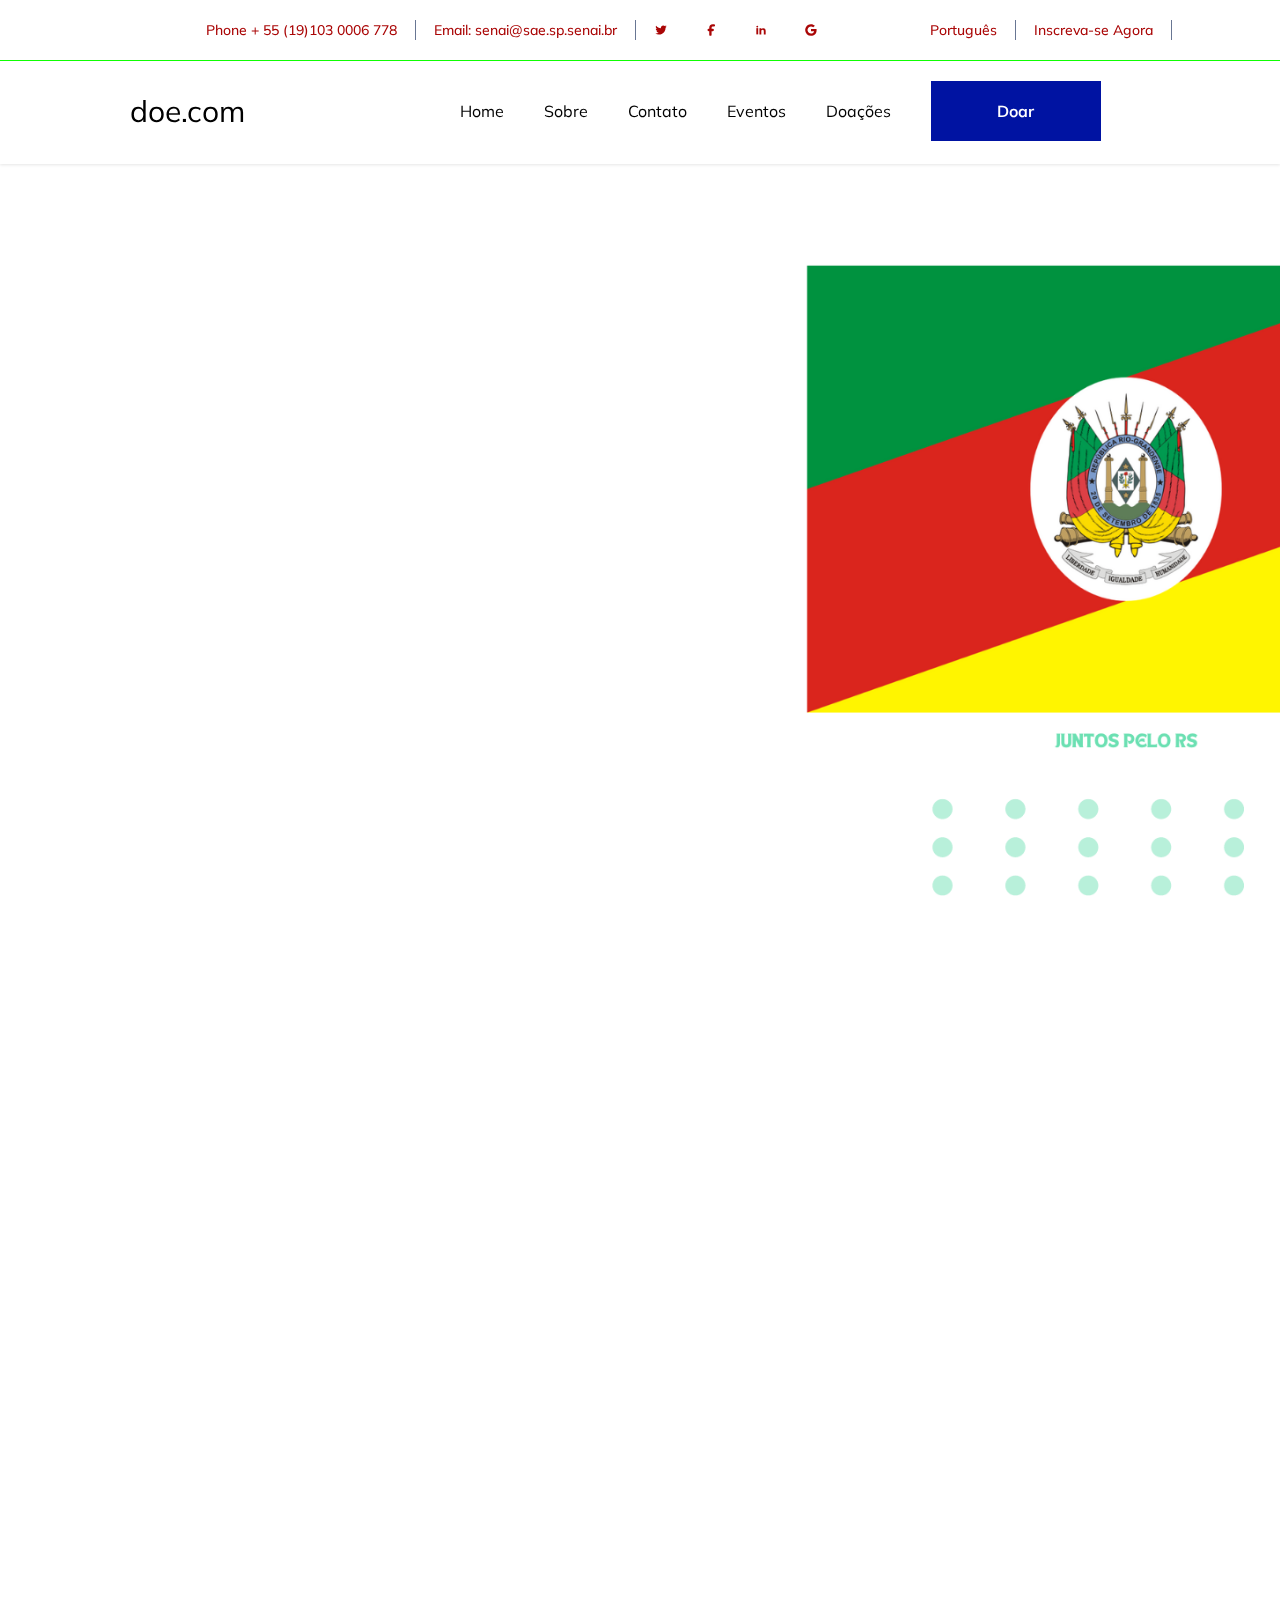
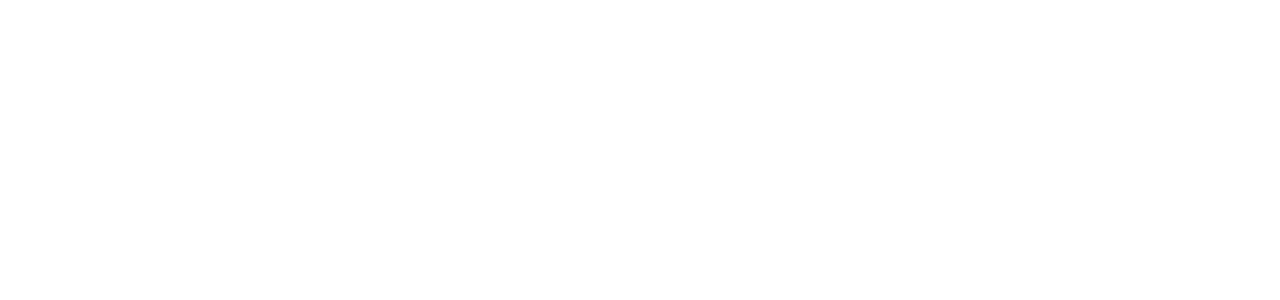
<file: pages/index.html>
<!DOCTYPE html>
<html lang="pt-br">
<head>
    <meta charset="UTF-8">
    <meta name="viewport" content="width=device-width, initial-scale=1.0">
    <title>RS - Doações</title>
    <link rel="stylesheet" href="../public/css/style.css">
</head>
<body>

    <header>
        <nav class="nav-top">
            <ul>
            </ul>

           
            <ul>
                <li>Phone + 55 (19)103 0006 778</li>
                <li>Email: senai@sae.sp.senai.br</li>
                <li style="border:none;"><svg xmlns="http://www.w3.org/2000/svg" width="1em" height="1em" viewBox="0 0 1024 1024"><path fill="currentColor" d="M928 254.3c-30.6 13.2-63.9 22.7-98.2 26.4a170.1 170.1 0 0 0 75-94a336.6 336.6 0 0 1-108.2 41.2A170.1 170.1 0 0 0 672 174c-94.5 0-170.5 76.6-170.5 170.6c0 13.2 1.6 26.4 4.2 39.1c-141.5-7.4-267.7-75-351.6-178.5a169.3 169.3 0 0 0-23.2 86.1c0 59.2 30.1 111.4 76 142.1a172 172 0 0 1-77.1-21.7v2.1c0 82.9 58.6 151.6 136.7 167.4a180.6 180.6 0 0 1-44.9 5.8c-11.1 0-21.6-1.1-32.2-2.6C211 652 273.9 701.1 348.8 702.7c-58.6 45.9-132 72.9-211.7 72.9c-14.3 0-27.5-.5-41.2-2.1C171.5 822 261.2 850 357.8 850C671.4 850 843 590.2 843 364.7c0-7.4 0-14.8-.5-22.2c33.2-24.3 62.3-54.4 85.5-88.2"/></svg></li>
            <li style="border:none;"><svg xmlns="http://www.w3.org/2000/svg" width="1em" height="1em" viewBox="0 0 24 24"><g fill="none" stroke="currentColor" stroke-linecap="round" stroke-width="4"><path stroke-dasharray="24" stroke-dashoffset="24" d="M17 4L15 4C12.5 4 11 5.5 11 8V20"><animate fill="freeze" attributeName="stroke-dashoffset" dur="0.4s" values="24;0"/></path><path stroke-dasharray="12" stroke-dashoffset="12" d="M8 12H15"><animate fill="freeze" attributeName="stroke-dashoffset" begin="0.5s" dur="0.2s" values="12;0"/></path></g></svg></li>
            <li style="border:none;"><svg xmlns="http://www.w3.org/2000/svg" width="1em" height="1em" viewBox="0 0 24 24"><g fill="currentColor"><path fill-rule="evenodd" d="M12.51 8.796v1.697a3.74 3.74 0 0 1 3.288-1.684c3.455 0 4.202 2.16 4.202 4.97V19.5h-3.2v-5.072c0-1.21-.244-2.766-2.128-2.766c-1.827 0-2.139 1.317-2.139 2.676V19.5h-3.19V8.796h3.168ZM7.2 6.106a1.61 1.61 0 0 1-.988 1.483a1.595 1.595 0 0 1-1.743-.348A1.607 1.607 0 0 1 5.6 4.5a1.6 1.6 0 0 1 1.6 1.606" clip-rule="evenodd"/><path d="M7.2 8.809H4V19.5h3.2z"/></g></svg></li>
            <li style="border:none;"><svg xmlns="http://www.w3.org/2000/svg" width="1em" height="1em" viewBox="0 0 24 24"><path fill="currentColor" d="M3.064 7.51A10 10 0 0 1 12 2c2.695 0 4.959.991 6.69 2.605l-2.867 2.868C14.786 6.482 13.468 5.977 12 5.977c-2.605 0-4.81 1.76-5.595 4.123c-.2.6-.314 1.24-.314 1.9s.114 1.3.314 1.9c.786 2.364 2.99 4.123 5.595 4.123c1.345 0 2.49-.355 3.386-.955a4.6 4.6 0 0 0 1.996-3.018H12v-3.868h9.418c.118.654.182 1.336.182 2.045c0 3.046-1.09 5.61-2.982 7.35C16.964 21.105 14.7 22 12 22A9.996 9.996 0 0 1 2 12c0-1.614.386-3.14 1.064-4.49"/></svg></li> 
            </ul>
            <nav class="direita">
                <ul>
                    <li>Português</li>
                    <li>Inscreva-se Agora</li>
                </ul>
            </nav>
        
        </nav>

        <nav class="nav-bottom">
        <a href="" id="logo">doe.com</a>
        <article>
            <a href="">Home</a>
            <a href="">Sobre</a>
            <a href="">Contato</a>
            <a href="">Eventos</a>
            <a href="">Doações</a>

            <button class="btn-doe">Doar</button>

        </article>
    </nav>

    </header>

    <section id="hero"></section>

        <section id="missao">
            <div class="container missao-top">
                <h5>O Que Estamos Fazendo?</h5>
                <h2>A Nossa Missão É Ajudar Todos Que Necessitam!</h2>
            </div>
            <div class="container card-missao"> 

                <div class="container card">
                    <article class="article-logo">
                        <svg xmlns="http://www.w3.org/2000/svg" width="1em" height="1em" viewBox="0 0 24 24"><path fill="currentColor" d="m12 3.77l-.75.84S9.97 6.06 8.68 7.94S6 12.07 6 14.23a6 6 0 0 0 6 6a6 6 0 0 0 6-6c0-2.16-1.39-4.41-2.68-6.29s-2.57-3.33-2.57-3.33zm0 3.13c.44.52.84.95 1.68 2.17c1.21 1.76 2.32 4 2.32 5.16c0 2.22-1.78 4-4 4s-4-1.78-4-4c0-1.16 1.11-3.4 2.32-5.16c.84-1.22 1.24-1.65 1.68-2.17"/></svg>
                    </article>
                    <div class="container cont-missao">
                        <h3>Água Potável</h3>
                        <p>The sea freight servicec has grown conside rably in recentt years. We spen timetting to know yout processos to</p>
                    </div>
                </div>
        
                <div class="container card" style="background-color:var(--cor-principal);">
                    <article class="article-logo" style="background-color:var(--white);">
                        <svg style="color: var(--cor-principal)" xmlns="http://www.w3.org/2000/svg" width="1em" height="1em" viewBox="0 0 16 16"><path fill="currentColor" d="M1.338 1.961C1.495 1.362 2.041 1 2.615 1c.354 0 .676.133.921.35a1.5 1.5 0 0 1 1.928 0A1.38 1.38 0 0 1 6.385 1c.574 0 1.12.362 1.277.961C7.812 2.533 8 3.455 8 4.5a3.5 3.5 0 0 1-1.595 2.936c-.271.177-.405.405-.405.6v.396q0 .034.004.066c.034.248.157 1.169.272 2.124c.113.937.224 1.959.224 2.378a2 2 0 1 1-4 0c0-.42.111-1.44.224-2.378c.115-.955.238-1.876.272-2.124L3 8.432v-.396c0-.195-.134-.423-.405-.6A3.5 3.5 0 0 1 1 4.5c0-1.045.188-1.967.338-2.539M6 5a.5.5 0 0 1-1 0V2.5a.5.5 0 0 0-1 0V5a.5.5 0 0 1-1 0V2.385A.385.385 0 0 0 2.615 2c-.166 0-.28.099-.31.215A9.2 9.2 0 0 0 2 4.5a2.5 2.5 0 0 0 1.14 2.098c.439.285.86.786.86 1.438v.396q0 .1-.013.2c-.034.246-.156 1.161-.27 2.11c-.116.965-.217 1.914-.217 2.258a1 1 0 1 0 2 0c0-.344-.1-1.293-.217-2.259c-.114-.948-.236-1.863-.27-2.11A2 2 0 0 1 5 8.433v-.396c0-.652.421-1.153.86-1.438A2.5 2.5 0 0 0 7 4.5c0-.932-.168-1.764-.305-2.285C6.665 2.1 6.55 2 6.385 2A.385.385 0 0 0 6 2.385zm3 .5A4.5 4.5 0 0 1 13.5 1a.5.5 0 0 1 .5.5v5.973l.019.177a261 261 0 0 1 .229 2.24c.123 1.256.252 2.664.252 3.11a2 2 0 1 1-4 0c0-.446.129-1.854.252-3.11c.063-.637.126-1.247.173-1.699l.02-.191H10a1 1 0 0 1-1-1zm2.997 2.053l-.021.202a386 386 0 0 0-.228 2.233c-.127 1.287-.248 2.63-.248 3.012a1 1 0 1 0 2 0c0-.383-.121-1.725-.248-3.012a315 315 0 0 0-.228-2.233l-.021-.201L13 7.5V2.035A3.5 3.5 0 0 0 10 5.5V7h1.5a.5.5 0 0 1 .497.553"/></svg>
                    </article>
                    <div class="container cont-missao">
                        <h3 style="color: var(--white)">Comida Saudável</h3>
                        <p style="color: var(--bg2)">The sea freight servicec has grown conside rably in recentt years. We spen timetting to know yout processos to</p>
                    </div>
                </div>
        
                <div class="container card">
                    <article class="article-logo">
                        <svg xmlns="http://www.w3.org/2000/svg" width="1em" height="1em" viewBox="0 0 24 24"><path fill="none" stroke="currentColor" stroke-linecap="round" stroke-linejoin="round" stroke-width="2" d="M16 3a1 1 0 0 0-1-1H9a1 1 0 0 0-1 1v5H3a1 1 0 0 0-1 1v6a1 1 0 0 0 1 1h5v5a1 1 0 0 0 1 1h6a1 1 0 0 0 1-1v-5h5a1 1 0 0 0 1-1V9a1 1 0 0 0-1-1h-5z"/></svg>
                    </article>
                    <div class="container cont-missao">
                        <h3>Mantimentos e Saúde</h3>
                        <p>The sea freight servicec has grown conside rably in recentt years. We spen timetting to know yout processos to</p>
                    </div>
                </div>
            </div> 
    </section>
</body>
</html>
</file>
<file: public/css/style.css>
@import url('https://fonts.googleapis.com/css2?family=Mulish:ital,wght@0,200..1000;1,200..1000&display=swap');
@import url('https://fonts.googleapis.com/css2?family=Mulish:ital,wght@0,200..1000;1,200..1000&family=Roboto:ital,wght@0,100;0,300;0,400;0,500;0,700;0,900;1,100;1,300;1,400;1,500;1,700;1,900&display=swap');

:root{
    --cor-principal: #0013a2;
    --blue: #007bff;
    --indigo: #6610f2;
    --purple: #6f42c1;
    --pink: #e83e8c;
    --red: #dc3545;
    --orange: #fd7e14;
    --yellow: #ffc107;
    --green: #28a745;
    --teal: #20c997;
    --cyan: #17a2b8;
    --white: #fff;
    --bg2: #f5f9fd;
    --gray: #6c757d;
    --gray-dark: #343a40;
    --primary: #007bff;
    --secondary: #6c757d;
    --success: #28a745;
    --info: #b8c808;
    --warning: #ffc107;
    --danger: #dc3545;
    --light: #f8f9fa;
    --dark: #343a40;
    --titulos: #000000;
    --paragrafos: #aa0606;
    --hover: #1eb700;
}


html{
    scroll-behavior: smooth;
}


*{
    margin: 0;
    padding: 0;
    overflow-x: hidden;
}

body{
    width: 100vw;
    height: 100vh;
}

h6{
    font-size: 16px;
}

a{
    text-decoration: none;
}
span{
    cursor: pointer;
}

h5{
    font-family: "Times New Roman", sans-serif;
    font-size: 24px;
    color: var(--cor-principal);
}

h2{
    font-family: "Mulish", sans-serif;
    font-size: 42px;
    color: var(--titulos);
    font-weight: 850;
    text-align: center;
}





html{
    scroll-behavior: smooth;
}

body {
    width: 100vw;
    height: 100vh;
    padding: 0;
    margin: 0;
}

header{
width: 100%;
height: 164px;
background-color: var(--white);
    box-shadow: 0px 1px 3px rgba(0, 0, 0, 0.1);
    z-index: 2;
position: fixed;
}

header .nav-top{
    width: 100%;
    padding: 20px 130px;
    border-bottom: 1px solid #0fff02;
    display: flex;
    justify-content: space-between;
    align-items: center;
}
header .nav-top .direita{
    margin-right: 220px;
}
header ul{
    display: flex;
    align-items: center;
}
header ul li:nth-child(1){
    cursor: text;
}
header ul li:nth-child(2){
    cursor: text;
}
header li{
    list-style: none;
    font-family: "Mulish", sans-serif;
    color: var(--paragrafos);
    display: inline-block;
    margin-right: 18px;
    padding-right: 18px;
    border-right: 1px solid #687693;
    font-size: 14px;
    line-height: 1;
    font-weight: 500;
    overflow: hidden;
    height: 17px;
    padding-top: 3px;
    cursor: pointer;
}
.direita ul li{
    cursor: pointer;
}

header .nav-bottom{
    width: 100%;
    padding: 20px 130px;
    display: flex;
    justify-content: space-between;
    align-items: center;
}

.nav-bottom a{
    font-family: "Mulish", sans-serif;
    color: var(--titulos);
}

.nav-bottom article{
    margin-right: 220px;
}

 .btn-doe{
    width: 170px;
    height: 60px;
    border: none;
    display: inline-block;
    cursor: pointer;
    color: var(--white);
    font-family: "Mulish", sans-serif;
    font-size: 16px;
    font-weight: 650;
    background-color: var(--cor-principal);
    position: relative;
    overflow: hidden;
    z-index: 0;
}
.btn-doe2{
    width: 170px;
    height: 60px;
    border: none;
    display: inline-block;
    cursor: pointer;
    color: var(--white);
    font-family: "Mulish", sans-serif;
    font-size: 16px;
    font-weight: 650;
    background-color: var(--cor-principal);
    position: relative;
    overflow: hidden;
    z-index: 0;
}

.nav-bottom article{
    width: 820px;
    display: flex;
    justify-content: center;
    align-items: center;
    gap: 40px;
}

.nav-bottom article span{
    font-family: "Mulish", sans-serif;
    color: var(--titulos);
}

.nav-bottom #logo{
    font-size: 30px;
}

#hero{
    width: 100%;
    margin: 160px auto 0 auto;
    height: 90vh;
    background-position: center;
    background-size: cover;
    background-image: url("../images/hero.png");
}

#missao{
    width: 100%;
    height: 850px;
    background-color: var(--bg2);
    overflow: hidden;
    padding-bottom:80px;
}

.container{
    display: flex;
    justify-content: center;
    align-items: center;
    flex-wrap: wrap;
}

.missao-top {
    width: 770px;
    margin: 120px auto 40px auto;
    height: 190px;
}
.card-missao {
    gap: 20px;
}
.card {
    width: 370px;
    height: 480px;
    background-color: var(--white);
    box-shadow: 0px 1px 2px rgba(0, 0, 0, 0.05);
    border-radius: 8px;
}

.card article{
    width: 100px;
    height: 100px;
    border-radius: 50%;
    background-color: var(--cor-principal);
}

.card h3{
    font-family: "Mulish", sans-serif;
    color: var(--titulos);
    font-size: 28px;
    font-weight: bold;
}
.cont-missao{
    margin-top: -120px;
}

.article-logo{
    display: flex;
    justify-content: center;
    align-items: center;
}

.article-logo svg{
    width: 120px;
    height: 50px;
    color: white;
}

.card p{
    color: #57667e;
    width: 80%;
    margin: 12px auto;
    text-align: center;
}

#contato{
    width: 100%;
    height: 850px;
}
.cont{
    height: 667px;
    width: 667px;
}
.esq h2{
margin-top: -151px;
}

.esq p {
    margin-top: -120px;
    width: 500px;
    padding: 20px;
    text-align: justify;
    color: #57667e;
}

#doacoes{
    width: 100vw;
    height: 850px;
    background-color: var(--bg2);
}
.doacoes h5{
    width: 1400px;
    margin: 60px auto 20px auto;
    text-align: center;
}

.doacoes h2{
    width: 700px;
    text-align: center;
    margin: auto;
}

.ddoacoes{
    gap: 20px;
    margin-top: 20px;
}
.doacoes .card-doacao{
    width: 450px;
    height: 550px;
    background-color: var(--white);
}

.doacoes .card-doacao img{
    width: 450px;
    height: 230px;   
}

.doacoes .card-doacao h3{
    font-family: "Mulish", sans-serif;
    font-size: 24px;
    color: var(--titulos);
    margin: 20px 0 10px 15px;
}

#loading{
display: flex;
width: 90%;
height: 15px;
margin: 20px auto;
border-radius: 20px;
background-color: var(--bg2);
}
.barra{
    width: 70%;
    height: 15px;
    border-radius: 20px;
    text-align: left;
    background-color: var(--cor-principal);
}

.barra2{
    width: 25%;
    height: 15px;
    border-radius: 20px;
    text-align: left;
    background-color: var(--cor-principal);
}
.barra3{
    width: 55%;
    height: 15px;
    border-radius: 20px;
    text-align: left;
    background-color: var(--cor-principal);
}



.doacoes .card-doacao article{
    width: 80%;
    margin: 20px auto;
}

#eventos-sociais{
    width: 100vw;
    height: 850px;
    background-image: url('../images/bg-eventos.png');
}


.card-evento{
    width: 75%;
    margin: 25px auto;
}

#footer{
    width: 100vw;
    height: 567px;
    background-image: url("../images/bg-footer.png");
    overflow: hidden;
    padding-top: 80px;
}

.footer #logo{
    font-size: 30px;
    color: var(--white);
    margin-left: 100px;
    margin-top: -325px;
    margin-right: 60px;
}


.footer{
    width: 80%;
    margin: auto;
}

.footer article{
    width: 300px;
    height: 350px;
    padding: 20px;
}
.footer article h3{
    font-family: "Mulish", sans-serif;
    font-size: 24px;
    color: var(--white);
    font-weight: 300;
}

.footer article p, .rodape p{
    margin-top: 12px;
    font-family: "Mulish", sans-serif;
    color: var(--paragrafos);
    font-size: 15px;
    width: 300px;
}

.footer .p{
    margin-top: 30px;
}

.rodape{
    width: 90%;
    margin: auto;
    display: flex;
    justify-content: space-between;
    align-items: center;
}
.rodape article{
    width: 250px;
    display: flex;
    justify-content: center;
    align-items: center;
}
</file>
